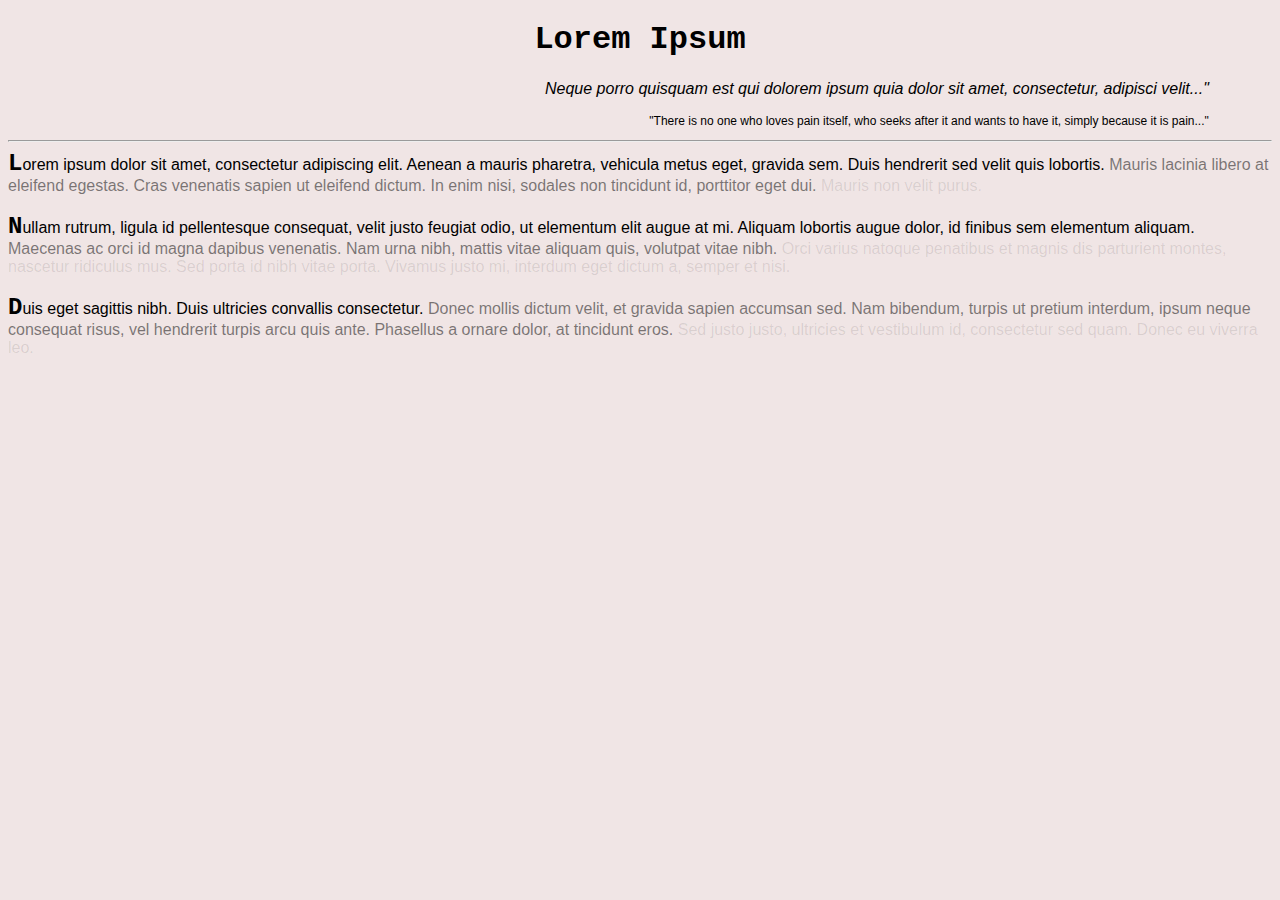
<file: Practical case №1/Practical case №1.2 (Lorem Ipsum (fade))/index.html>
<!DOCTYPE html>
<html lang="en">

<head>
    <meta charset="UTF-8">
    <title>Lorem Ipsum</title>
    <link rel="stylesheet" href="style.css">
</head>

<body>

    <h1>Lorem Ipsum</h1>

    <p class="hat"><i>Neque porro quisquam est qui dolorem ipsum quia dolor sit amet, consectetur, adipisci
            velit..."</i></p>

    <p class="head">"There is no one who loves pain itself, who seeks after it and wants to have it, simply because it
        is pain..."</p>

<hr>

        <div>
            <b><span class="letter1">L</span></b>orem ipsum dolor sit amet, consectetur adipiscing elit. Aenean a mauris pharetra, vehicula metus eget,
            gravida sem. Duis hendrerit sed velit quis lobortis.<span class="opacity_1"> Mauris lacinia libero at eleifend egestas. Cras venenatis sapien ut
            eleifend dictum. In enim nisi, sodales non tincidunt id, porttitor eget dui.</span><span class="opacity_2"> Mauris non velit purus.</span>
            

        </div>
    <br>

        <div>
            <b><span class="letter1">N</span></b>ullam rutrum, ligula id pellentesque consequat, velit justo feugiat odio, ut elementum elit augue at mi.
            Aliquam lobortis augue dolor, id finibus sem elementum aliquam. <span class="opacity_1"> Maecenas ac orci id magna dapibus venenatis. Nam urna
            nibh, mattis vitae aliquam quis, volutpat vitae nibh.</span><span class="opacity_2"> Orci varius natoque penatibus et magnis dis parturient montes,
            nascetur ridiculus mus. Sed porta id nibh vitae porta. Vivamus justo mi, interdum eget dictum a, semper et nisi.</span> 
        </div>

    <br>

        <div>
            <b><span class="letter1">D</span></b>uis eget sagittis nibh. Duis ultricies convallis consectetur. <span class="opacity_1">Donec mollis dictum velit, et gravida
            sapien accumsan sed. Nam bibendum, turpis ut pretium interdum, ipsum neque consequat risus, vel hendrerit turpis arcu quis ante.
            Phasellus a ornare dolor, at tincidunt eros.</span><span class="opacity_2"> Sed justo justo, ultricies et vestibulum id, consectetur sed quam.
            Donec eu viverra leo.</span>
        </div>

</body>
</html>
</file>
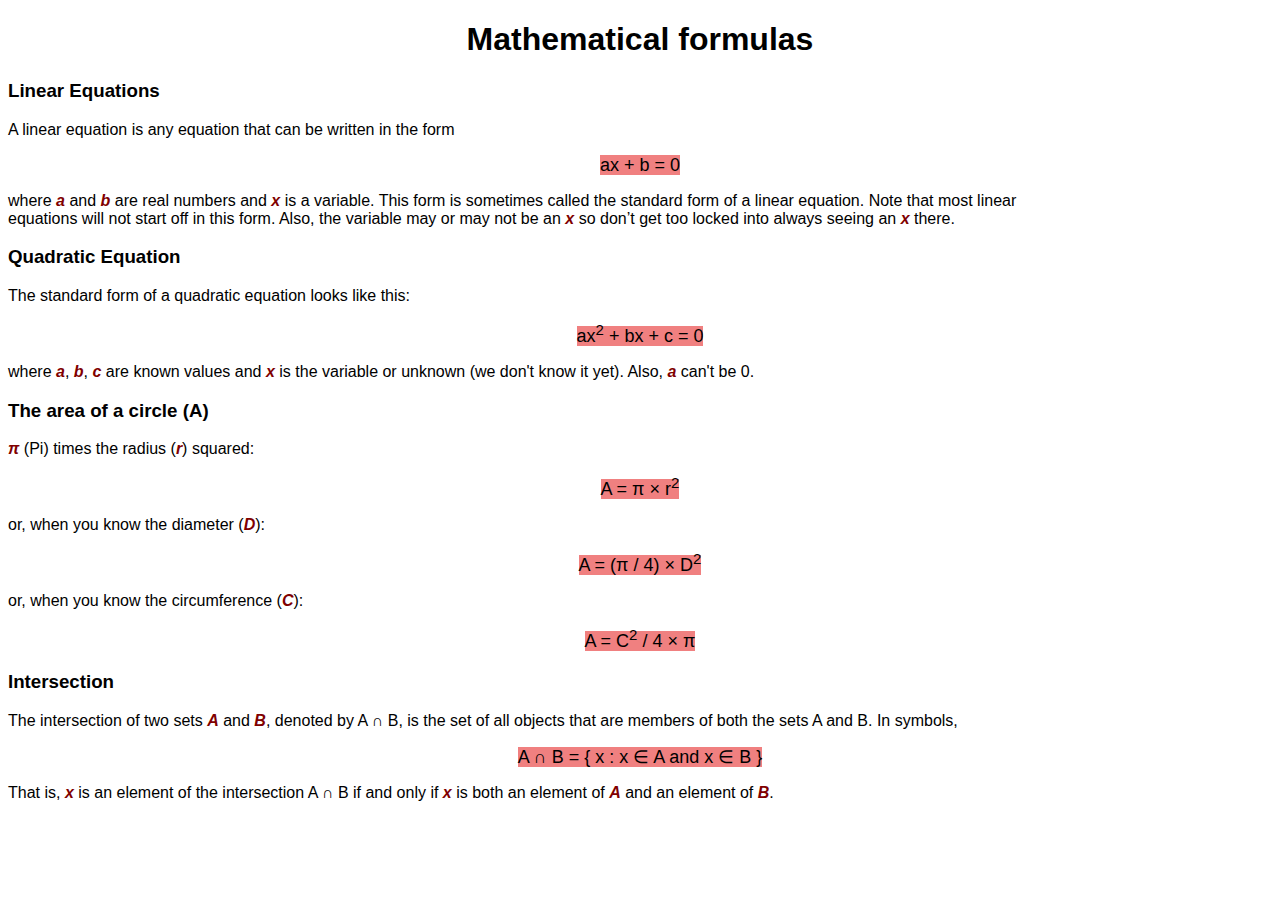
<file: Practical case №1/Practical case №1.3 (Mathematical formulas)/index.html>
<!DOCTYPE html>
<html lang="en">

<head>
    <meta charset="UTF-8">
    <title>Mathematical formulas</title>
    <link rel="stylesheet" href="style.css">
</head>

<body>
    <h1>Mathematical formulas</h1>

    <h3>Linear Equations</h3>
    
    <p>A linear equation is any equation that can be written in the form</p>

    <p class="pos_1"><mark class="form_1">ax + b = 0</mark></p>
  
    where <span class="letter"><b><i>a</i></b></span> and <span class="letter"><b><i>b</i></b></span> are real numbers
    and <span class="letter"><b><i>x</i></b></span> is a variable. This form is sometimes called the standard form of a
    linear equation. Note that most linear <br> equations will not start off in this form. Also, the variable may or may not be an
    <span class="letter"><b><i>x</i></b></span> so don’t get too locked into always seeing an <span class="letter"><b><i>x</i></b></span> there.

    <h3>Quadratic Equation</h3>

    The standard form of a quadratic equation looks like this:

    <p class="pos_2"><mark class="form_2">ax<sup>2</sup> + bx + c = 0</mark></p>
  

    where <span class="letter"><b><i>a</i></b></span>, <span class="letter"><b><i>b</i></b></span>, <span class="letter"><b><i>c</i></b></span> are known values and <span class="letter"><b><i>x</i></b></span> is the variable or unknown (we don't know it yet).
    Also, <span class="letter"><b><i>a</i></b></span> can't be 0.

    <h3>The area of a circle (A)</h3>

    <span class="letter"><b><i>&pi;</i></b></span> (Pi) times the radius (<span class="letter"><b><i>r</i></b></span>) squared:

    
    <p class="pos_2"><mark class="form_2">A = &pi; &#215; r<sup>2</sup></mark></p>
   

    or, when you know the diameter (<span class="letter"><b><i>D</i></b></span>):

    
    <p class="pos_2"><mark class="form_2">A = (&pi; / 4) &#215; D<sup>2</sup></mark></p>
    

    or, when you know the circumference (<span class="letter"><b><i>C</i></b></span>):
    
    <p class="pos_2"><mark class="form_2">A = C<sup>2</sup> / 4 &#215; &pi;</mark></p>
    

    <h3>Intersection</h3>

    The intersection of two sets <span class="letter"><b><i>A</i></b></span> and <span class="letter"><b><i>B</i></b></span>, denoted by A &#8745; B, is the set of all objects that are
    members of both the sets A and B. In symbols,

    <p class="pos_2"><mark class="form_2">A &#8745; B = { x : x &#8712; A and x &#8712; B }</mark></p>
  

    That is, <span class="letter"><b><i>x</i></b></span> is an element of the intersection A &#8745; B if and only if <span class="letter"><b><i>x</i></b></span> is both an element of
        <span class="letter"><b><i>A</i></b></span> and an element of <span class="letter"><b><i>B</i></b></span>.

</body>

</html>
</file>
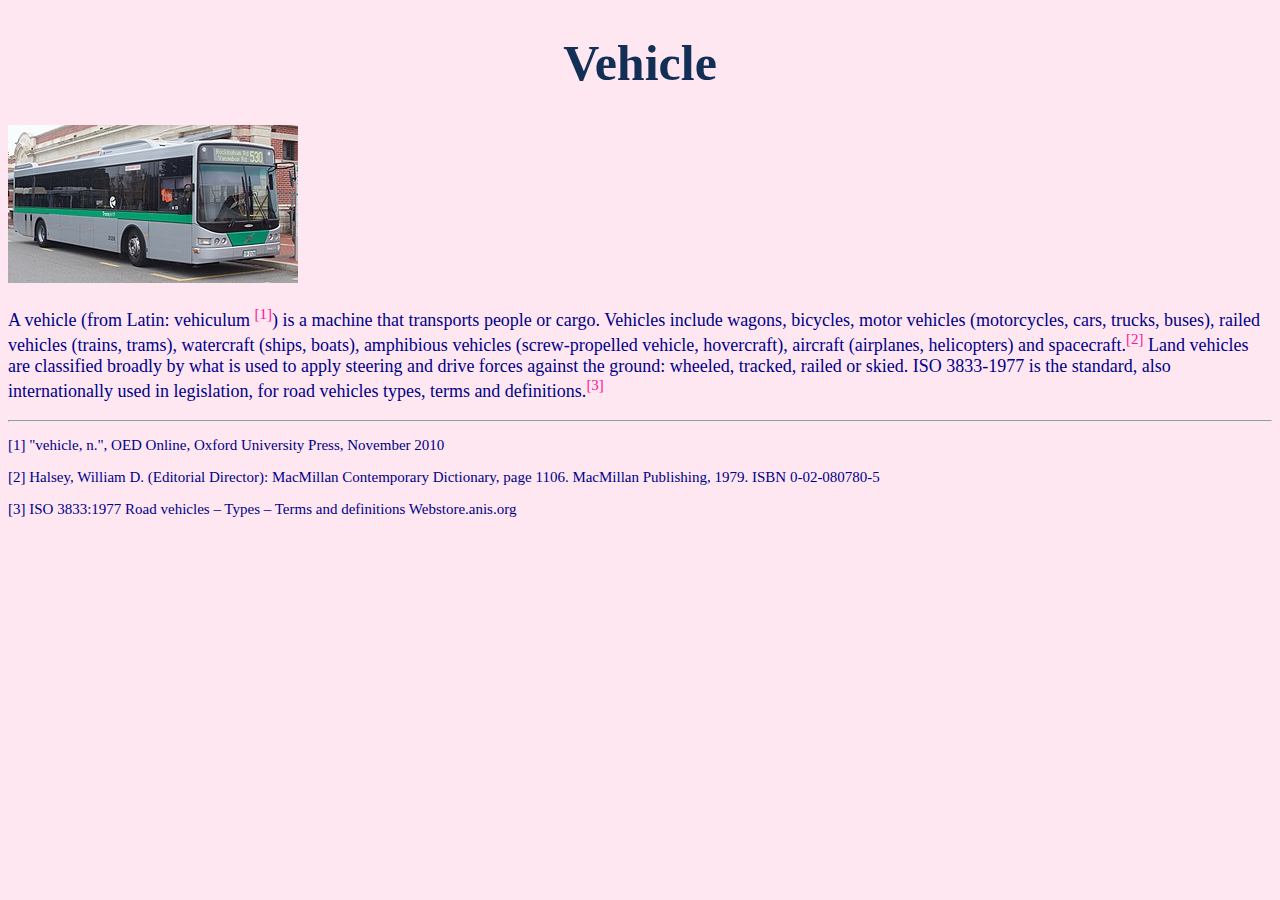
<file: Practical case №1/Practical case №1.1 (Bus)/vehicle.html>
<!DOCTYPE html>
<html lang="en">

<head>
    <meta charset="UTF-8">
    <meta http-equiv="X-UA-Compatible" content="IE=edge">
    <meta name="viewport" content="width=device-width, initial-scale=1.0">
    <title>Vehicle</title>
    <!-- Пишем название заголовка -->
    <link rel="stylesheet" href="style-image.css">
    <!-- Подключаем стили -->

</head>

        <h1>Vehicle</h1>
        <!-- Главный заголовок -->

<body>

    <img src="img/bus.jpg">
    <!-- Подключаем фотографию автобуса -->

    <p>A vehicle (from Latin: vehiculum <sup>[1]</sup>) is a machine that transports people or cargo. Vehicles include wagons, bicycles,
        motor vehicles (motorcycles, cars, trucks, buses), railed vehicles (trains, trams), watercraft (ships, boats),
        amphibious vehicles (screw-propelled vehicle, hovercraft), aircraft (airplanes, helicopters) and spacecraft.<sup>[2]</sup>
    
        Land vehicles are classified broadly by what is used to apply steering and drive forces against the ground: wheeled,
        tracked, railed or skied. ISO 3833-1977 is the standard, also internationally used in legislation, for road vehicles
        types, terms and definitions.<sup>[3]</sup></p>
        <!-- Непосредственно сам текст -->

    <hr>
        <!-- Сплошная линия через весь экран -->

    <p style="font-size: 15px;">[1] "vehicle, n.", OED Online, Oxford University Press, November 2010</p>
    <p style="font-size: 15px;">[2] Halsey, William D. (Editorial Director): MacMillan Contemporary Dictionary, page 1106. MacMillan Publishing, 1979. ISBN 0-02-080780-5</p>
    <p style="font-size: 15px;">[3] ISO 3833:1977 Road vehicles – Types – Terms and definitions Webstore.anis.org</p>
        <!-- Комментарии с размером текста "15" -->
</body>

</html>
</file>
<file: Practical case №1/Practical case №1.2 (Lorem Ipsum (fade))/style.css>
* {
    background-color: rgb(240, 229, 229);
    font-family: Arial, Helvetica, sans-serif;
}

h1 {
    text-align: center;
    font-family: 'Courier New', Courier, monospace;
}

.hat {
        text-align: right;
        margin-right: 5%;
}

.head {
      text-align: right;
      font-size: 12px;
      margin-right: 5%;
}

.letter1 {
    font-family: 'Courier New', Courier, monospace;
    font-size: 24px;   
}

.opacity_1 {
    color: rgba(0, 0, 0, 0.5);
}

.opacity_2 {
    color: rgba(0, 0, 0, 0.1);
}
</file>
<file: Practical case №1/Practical case №1.3 (Mathematical formulas)/style.css>
* {
    font-family: Arial, Helvetica, sans-serif;  
}

h1 {
    text-align: center;
}

h3 {
    text-align: left;
}

.letter {
         color: #800000;   
}

.pos_1 {
    text-align: center;
}

.form_1 {
        height: 18px;
        font-size: 18px;
        background-color: #F08080;               
}

.pos_2 {
    text-align: center;
}

.form_2 {
        font-size: 18px;
        background-color: #F08080;
}



.formula_1 {
            width: 4.5em;
            background-color: #F08080;
            
}

.formula_2 {
            width: 8em;
            background-color: #F08080;
}

.formula_3 {
            width: 5em;
            background-color: #F08080;
}

.formula_4 {
            width: 7em;
            background-color: #F08080;
}

.formula_5 {
            width: 7em;
            background-color: #F08080;
}

.formula_6 {
            width: 14em;
            background-color: #F08080;
}
</file>
<file: Practical case №1/Practical case №1.1 (Bus)/style-image.css>
h1 {
        color: rgb(19, 47, 85);
        /* Цвет заголовка на главной странице */
        text-align: center;
         /* Месторасположение заголовка на главной странице */
        font-size: 50px;
        /* Размер заголовка на главной странице */
}

body {
        background-color: #FEE7F0;
        /* Цвет фона главной страницы */
        color: darkblue;
        /* Цвет текста на главной странице */
        font-size: 18px;
        /* Размер текста на главной странице */
}

sup {
        color: deeppink;
        /* Цвет комментариев на главной странице */
}
</file>
